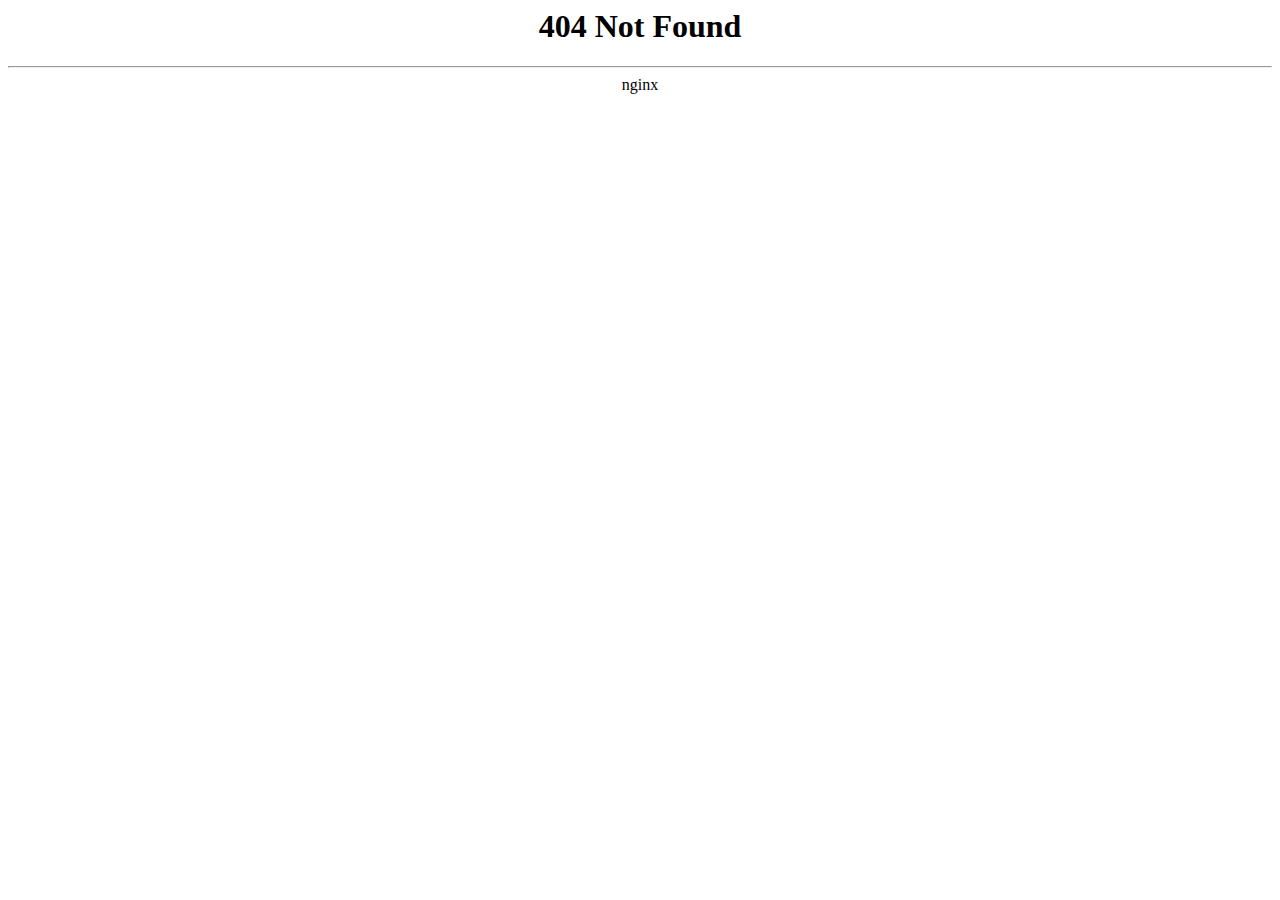
<file: assets/images/blog-bg.html>
<html>
<head><title>404 Not Found</title></head>
<body bgcolor="white">
<center><h1>404 Not Found</h1></center>
<hr><center>nginx</center>
</body>
</html>
<!-- a padding to disable MSIE and Chrome friendly error page -->
<!-- a padding to disable MSIE and Chrome friendly error page -->
<!-- a padding to disable MSIE and Chrome friendly error page -->
<!-- a padding to disable MSIE and Chrome friendly error page -->
<!-- a padding to disable MSIE and Chrome friendly error page -->
<!-- a padding to disable MSIE and Chrome friendly error page -->
</file>
